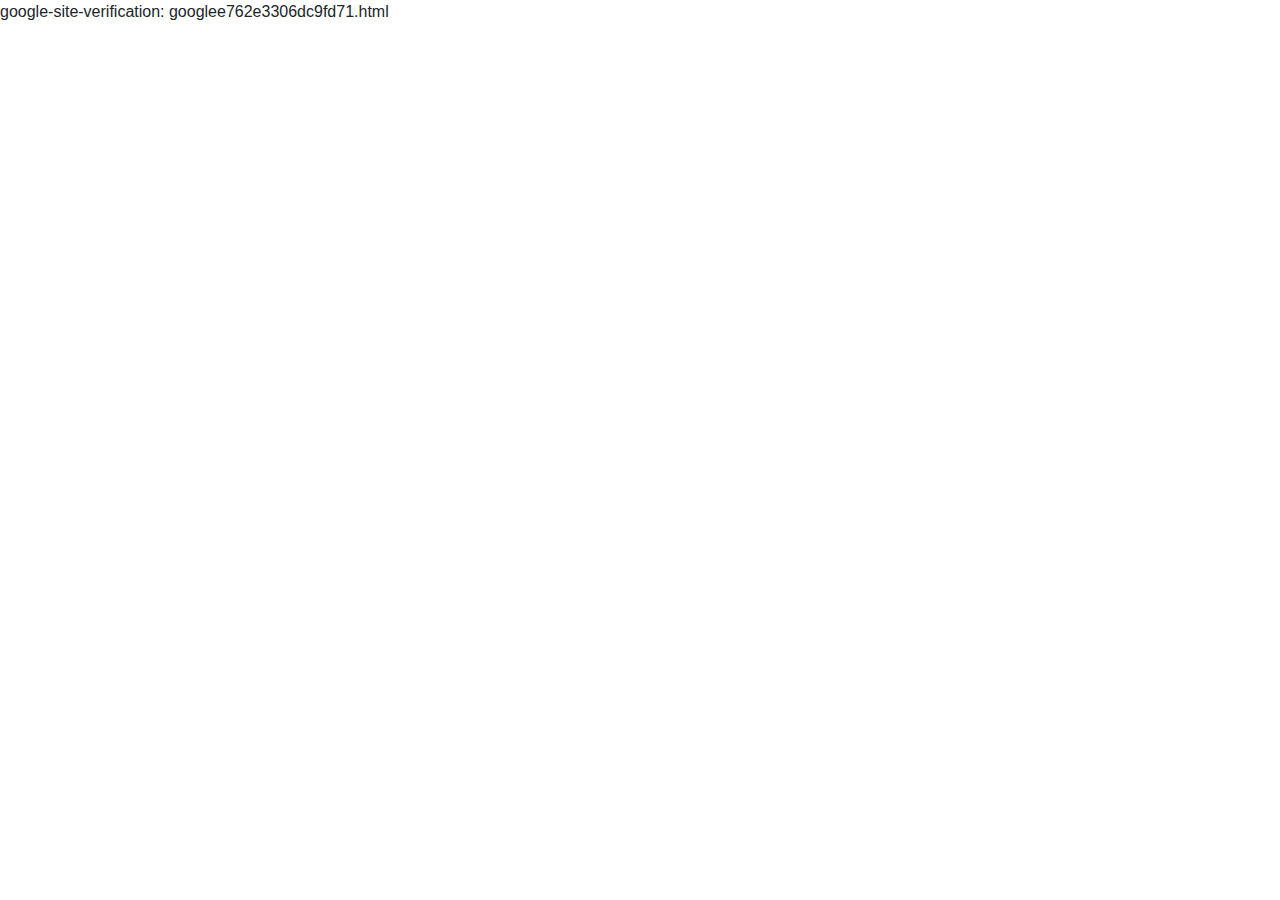
<file: googlee762e3306dc9fd71.html>
<!DOCTYPE html>
<html>

<head>
    <meta charset="utf-8">
    <meta name="viewport" content="width=device-width, initial-scale=1.0, shrink-to-fit=no">
    <title>Bruh Hub</title>
    <meta name="twitter:description" content="Welcome to Bruh Hub! Here, our aim is to outbruh the hut, and we would love if you were to join us!">
    <meta name="twitter:image" content="assets/img/bruhHubLogo.png">
    <meta property="og:description" content="Welcome to Bruh Hub! Here, our aim is to outbruh the hut, and we would love if you were to join us!">
    <meta property="og:type" content="website">
    <meta property="og:image" content="assets/img/bruhHubLogo.png">
    <meta name="description" content="Welcome to Bruh Hub! Here, our aim is to outbruh the hut, and we would love if you were to join us!">
    <meta property="og:title" content="Bruh Hub">
    <meta name="twitter:card" content="summary">
    <meta name="twitter:title" content="Bruh Hub">
    <link rel="icon" type="image/png" sizes="1024x1024" href="assets/img/bruhHubLogo.png">
    <link rel="icon" type="image/png" sizes="1024x1024" href="assets/img/bruhHubLogo.png">
    <link rel="icon" type="image/png" sizes="1024x1024" href="assets/img/bruhHubLogo.png">
    <link rel="icon" type="image/png" sizes="1024x1024" href="assets/img/bruhHubLogo.png">
    <link rel="icon" type="image/png" sizes="1024x1024" href="assets/img/bruhHubLogo.png">
    <link rel="stylesheet" href="assets/bootstrap/css/bootstrap.min.css">
    <link rel="stylesheet" href="https://fonts.googleapis.com/css?family=Quicksand">
    <link rel="stylesheet" href="assets/css/styles.min.css">
<meta name="google-site-verification" content="ebIQ5FqxeeCukPkIrS9gR66xfIhdXBNFF4pdAY9yXrI" />
<title>Bruh Hub</title>
<meta name=”robots” content=”index, follow”>
<meta name="viewport" content="width=device-width, initial-scale=1.0, shrink-to-fit=no">
</head>

<body>google-site-verification: googlee762e3306dc9fd71.html
    <script src="assets/js/jquery.min.js"></script>
    <script src="assets/bootstrap/js/bootstrap.min.js"></script>
    <script src="assets/js/script.min.js"></script>
</body>

</html>
</file>
<file: assets/css/styles.min.css>
[data-theme=dark]{background-color:#111!important;color:#eee}[data-theme=dark] .bg-light{background-color:#333!important}[data-theme=dark] .btn-light{color:#eee}[data-theme=dark] .bg-white{background-color:#000!important}[data-theme=dark] .btn-white{color:#111!important}[data-theme=dark] .bg-black{background-color:#eee!important}[data-theme=dark] .btn-black{color:#eee}.custom-control-input:checked~.custom-control-label::before{color:#000;border-color:#000;background-color:#000}
</file>
